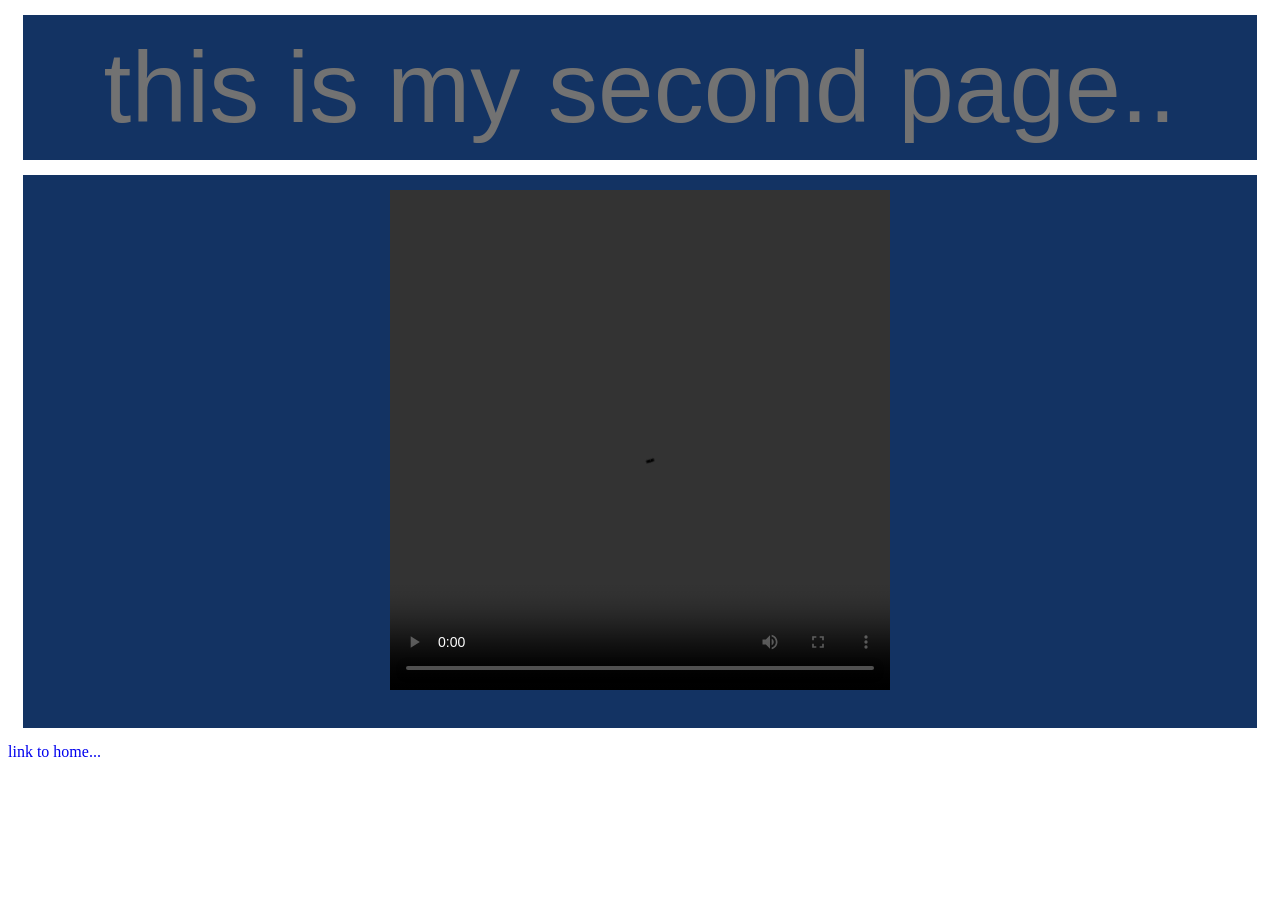
<file: joanna11.12.html>
<!DOCTYPE html>
<html lang="en">
<head>
    <meta charset="UTF-8">
    <title>second page</title>
   <link rel="stylesheet" href="css/main.css">
</head>
<body>
<p>this is my second page..</p>
<p><video width="500px" height="500px" controls autoplay loop width="50">
  <source src="https://youtu.be/o6jQo3-iCao" type="video"></video></p>

<a href="index.html">link to home...</a>
</body>
</html>
</file>
<file: css/main.css>
p {
    margin: 20px;
    padding: 20px;
    background-color: #d2691e;
    color: #00ffff;
    overflow: hidden;
    font-family:Arial, Helvetica, sans-serif;
    font-size : 100px;
}
p{
    margin: 15px;
    padding: 15px;
    background-color: #133363;
    color: #727272;
    overflow: hidden;
    text-align: center;

}
a {
    text-decoration: none;
}
a {
    text-align: center;
}
</file>
